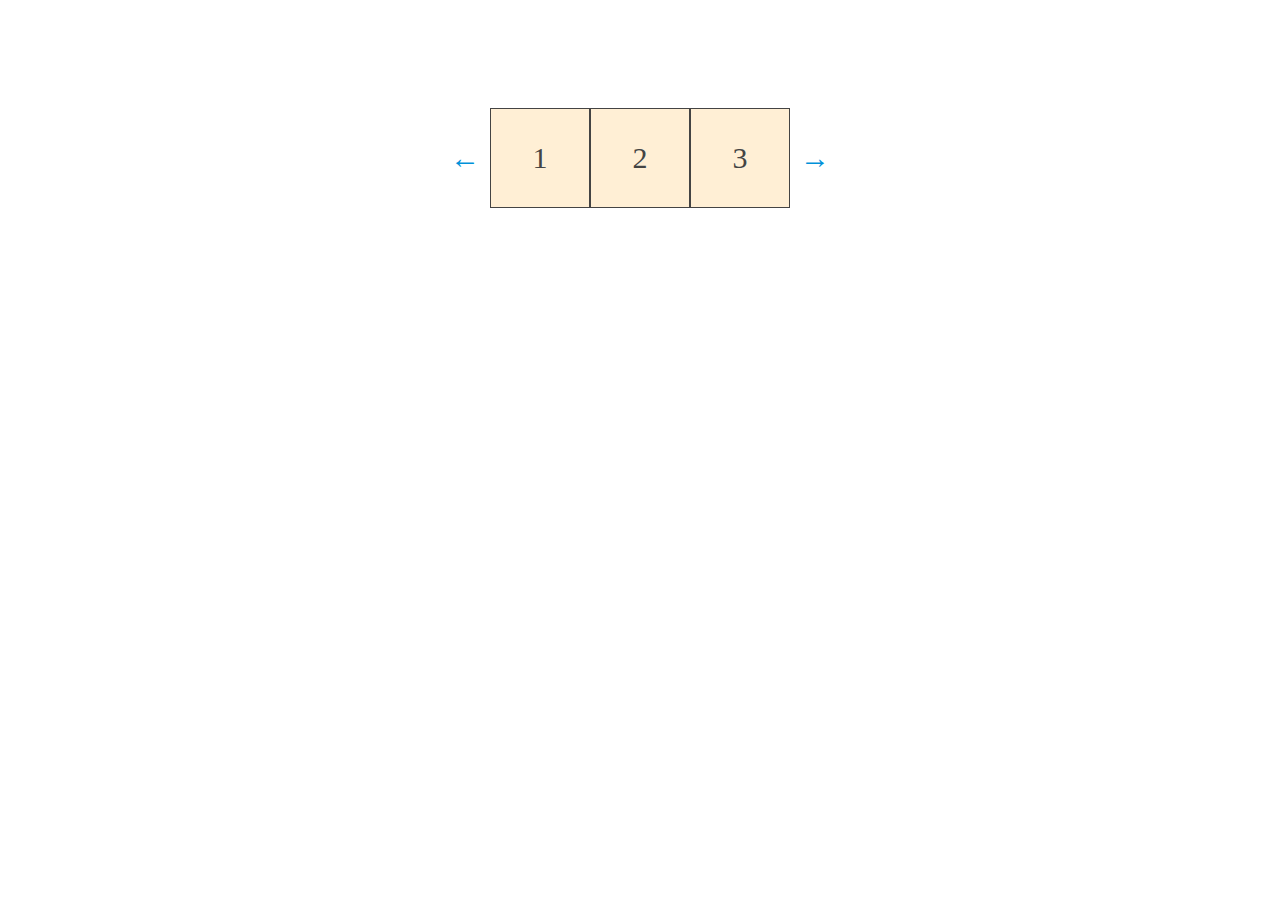
<file: Slider/Index.html>
<!DOCTYPE html>
<html lang="en">
  <head>
    <meta charset="UTF-8" />
    <meta name="viewport" content="width=device-width, initial-scale=1.0" />
    <title>Slider</title>
    <link rel="stylesheet" href="./css/slider.css" />
  </head>
  <body>
    <div class="simple-slider-container">
      <a class="arrow" id="left" href="#">←</a>
      <div class="slider">
        <ul class="items" id="items">
          <li class="item">1</li>
          <li class="item">2</li>
          <li class="item">3</li>
          <li class="item">4</li>
          <li class="item">5</li>
          <li class="item">6</li>
          <li class="item">7</li>
          <li class="item">8</li>
        </div>
      </li>
      <a class="arrow" id="right" href="#">→</a>
    </div>
    <script src="./sliderDomManipulations.js"></script>
</file>
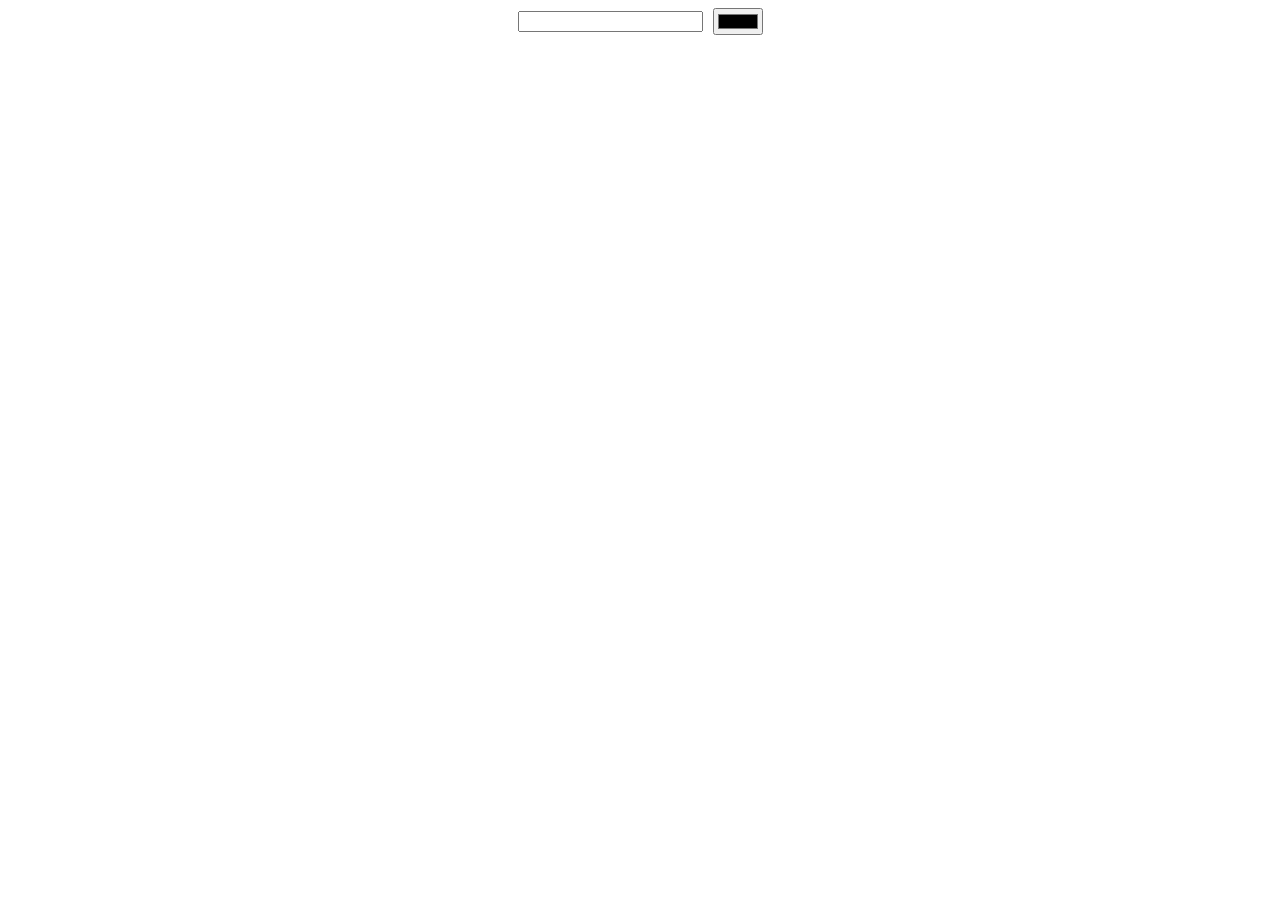
<file: Blocks/blocks.html>
<!DOCTYPE html>
<html lang="en">
  <head>
    <meta charset="UTF-8" />
    <meta name="viewport" content="width=device-width, initial-scale=1.0" />
    <title>Blocks</title>
    <link rel="stylesheet" href="./css/blocks.css" />
  </head>
  <body>
    <div class="blocks-coloring-container">
      <div class="controls">
        <input type="number" min="0" class="quantity-selector" />
        <input type="color" class="color-selector" />
      </div>
      <div class="blocks"></div>
    </div>
    <script src="blocks.js"></script>
  </body>
</html>
</file>
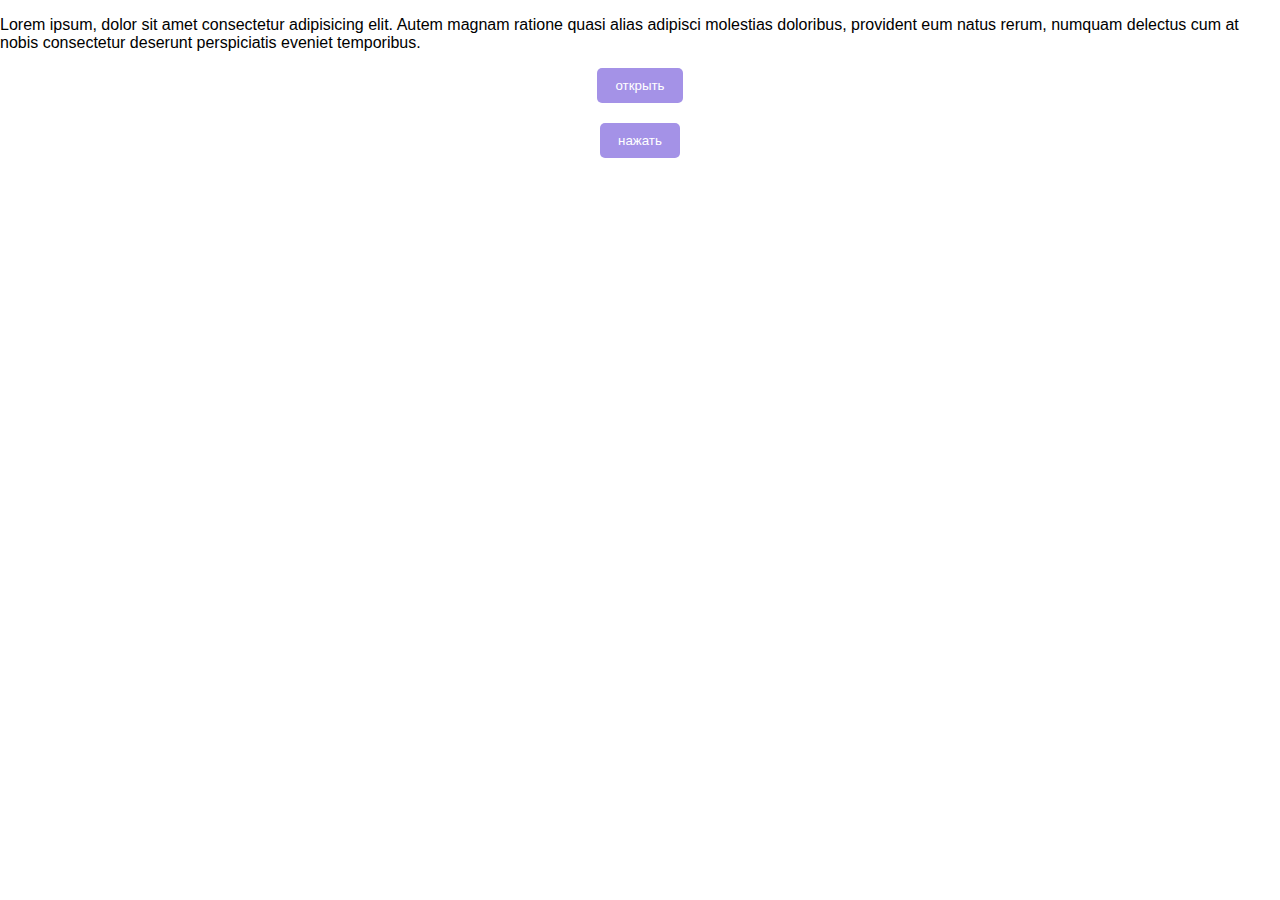
<file: Modal/modal.html>
<!DOCTYPE html>
<html lang="en">
  <head>
    <meta charset="UTF-8" />
    <meta name="viewport" content="width=device-width, initial-scale=1.0" />
    <link rel="stylesheet" href="./css/modal.css" />
    <title>Modal</title>
  </head>
  <body>
    <div class="container">
      <p>
        Lorem ipsum, dolor sit amet consectetur adipisicing elit. Autem magnam
        ratione quasi alias adipisci molestias doloribus, provident eum natus
        rerum, numquam delectus cum at nobis consectetur deserunt perspiciatis
        eveniet temporibus.
      </p>
      <button class="btn" id="openOverlay">открыть</button>
      <button class="btn" id="newButton">нажать</button>
    </div>
    <script type="html/template" id="overlayTemplate">
      <div class="modal-container">
        <a class="close" href="#">x</a>
        <div class="content"></div>
      </div>
    </script>
    <script src="./modal.js"></script>
  </body>
</html>
</file>
<file: Slider/css/slider.css>
a,
a:visited,
a:active,
a:focus {
  color: #0091d9;
  text-decoration: none;
}

a:hover,
a:active,
a:focus {
  color: #ff6163;
}

.simple-slider-container {
  display: flex;
  justify-content: center;
  align-items: center;
  padding-top: 100px;
}

.arrow {
  font-size: 30px;
}

.slider {
  display: flex;
  width: 300px;
  overflow: hidden;
  margin: 0 10px;
}

.items {
  display: flex;
  position: relative;
  color: #444;
  font-size: 30px;
  right: 0;
  transition: right .3s;
}

.item {
  display: flex;
  align-items: center;
  justify-content: center;
  background-color: papayawhip;
  box-sizing: border-box;
  width: 100px;
  height: 100px;
  border: 1px solid #444;
}

ul {
  padding: 0;
  margin: 0;
}

li {
  list-style: none;

}
</file>
<file: Blocks/css/blocks.css>
body {
  font-family: Arial, Helvetica, sans-serif;
}

.controls {
  margin-bottom: 20px;
  display: flex;
  align-items: center;
  justify-content: center;
}

.quantity-selector {
  margin-right: 10px;
}

.blocks {
  display: flex;
  flex-wrap: wrap;
}

.item {
  width: 50px;
  height: 50px;
  line-height: 50px;
  text-align: center;
  border: 1px solid black;
  margin-right: 10px;
  margin-bottom: 10px;
}
</file>
<file: Modal/css/modal.css>
body, html {
  position: relative;
  height: 100%;
  margin: 0;
  font-family: Helvetica, sans-serif;
}

.overlay {
  position: absolute;
  top: 0;
  left: 0;
  right: 0;
  bottom: 0;
  background: rgba(00, 00, 00, .2);
  display: flex;
  justify-content: center;
  align-items: center;
  z-index: 10000;
}

.modal-container {
  position: relative;
}

.content {
  width: 400px;
  background: #444;
  border-radius: 5px;
  padding: 10px;
  color: #fff;
  margin: 0;
}

.close {
  color: #fff;
  position: absolute;
  right: -5px;
  top: -10px;
  background: #d00;
  border-radius: 50%;
  width: 20px;
  height: 20px;
  line-height: 20px;
  text-align: center;
  text-decoration: none;

}

.close:hover {
  background: #d33;
}

.container {
  display: flex;
  flex-direction: column;
  align-items: center;
}

.btn {
  background: #a492e7;
  color: #fff;
  border-radius: 5px;
  padding: 10px 18px;
  outline: none;
  border: none;
  cursor: pointer;
  margin-bottom: 20px;
}

.btn:hover {
  opacity: 0.8;
}
</file>
